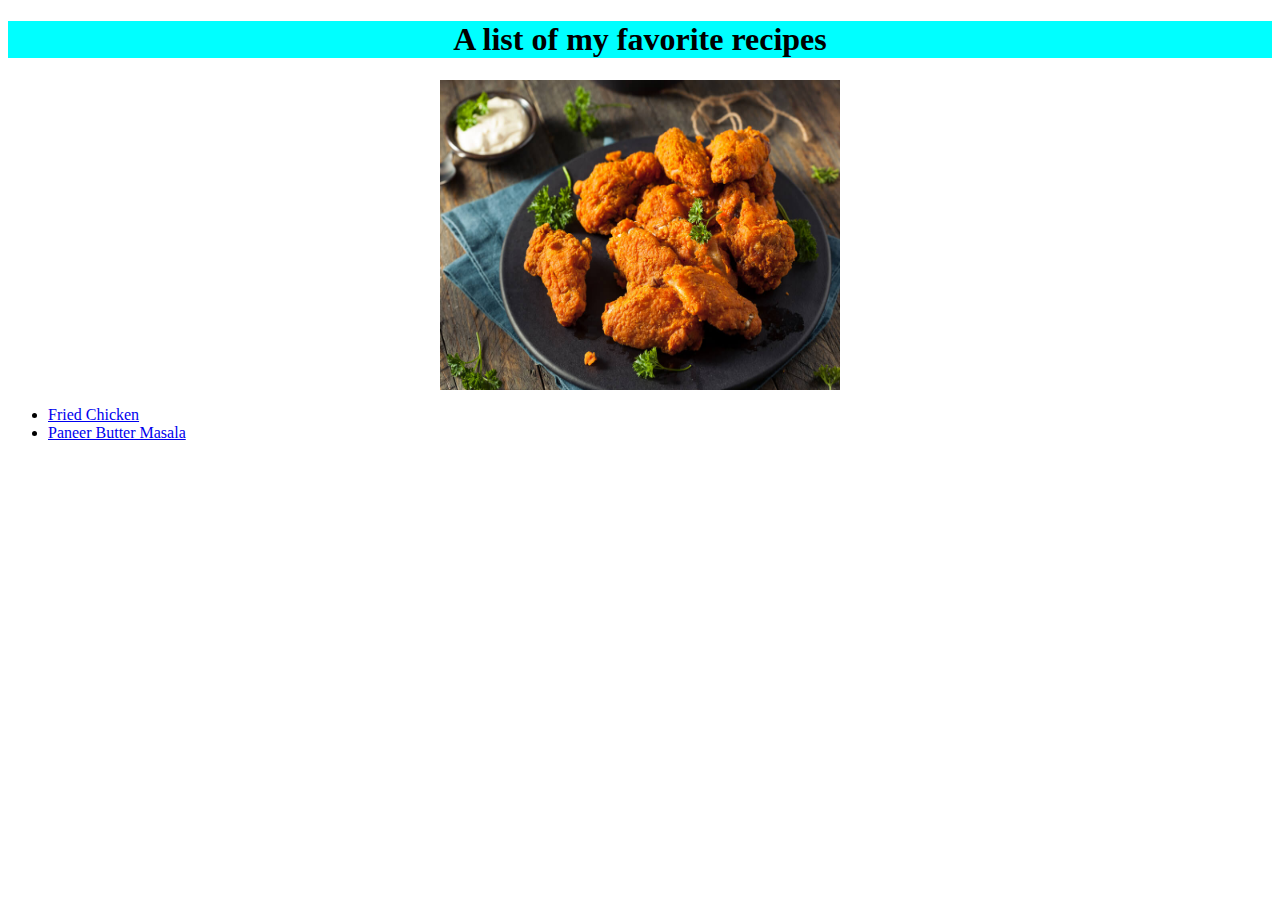
<file: index.html>
<!DOCTYPE html>
<html lang="en">
<head>
    <meta charset="UTF-8">
    <meta name="viewport" content="width=device-width, initial-scale=1.0">
    <title>Document</title>
    <link rel="stylesheet" href="style.css">
</head>
<body>
    <h1 >A list of my favorite recipes</h1>
    <img src="images/friedchicken.jpg" alt="A dog sleeping" class = "center">
    <!--A list of all the recipes-->
    

    <ul>
        <li><a href="recipes/friedChicken.html">Fried Chicken</a></li>
        <li><a href="recipes/paneer.html">Paneer Butter Masala </a></li>
    </ul>
</body>
</html>
</file>
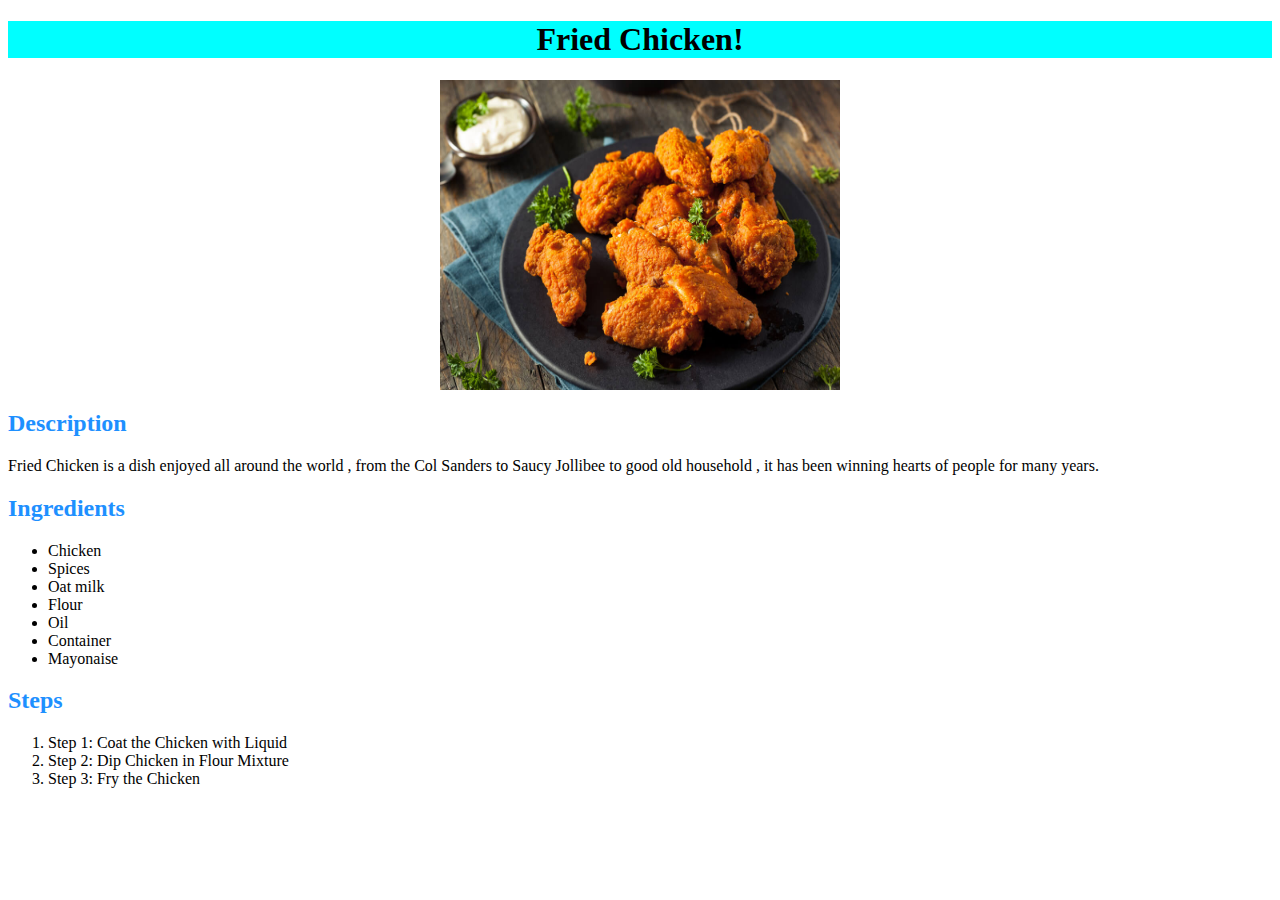
<file: recipes/friedChicken.html>
<!DOCTYPE html>
<html lang="en">
<head>
    <meta charset="UTF-8">
    <meta name="viewport" content="width=device-width, initial-scale=1.0">
    <title>Document</title>
    <link rel="stylesheet" href="../style.css">
</head>
<body>
    <h1>Fried Chicken!</h1>
    <img class="center" src="../images/friedchicken.jpg" alt="Finger looking good fried chicken">
    
    <!--This section provides the description of the recipe-->
    <h2>Description</h2>
    <p>
        Fried Chicken is a dish enjoyed all around the world , from the Col Sanders to Saucy Jollibee to good old
        household , it has been winning hearts of people for many years.
    </p>

    <!--Ingredients of the recipe-->
    <h2>Ingredients</h2>
    <ul>
        <li>Chicken</li>
        <li>Spices</li>
        <li>Oat milk</li>
        <li>Flour</li>
        <li>Oil</li>
        <li>Container</li>
        <li>Mayonaise</li>
    </ul>

    <!--Steps for the recipe-->
    <h2>Steps</h2>
    <ol>
        <li>Step 1: Coat the Chicken with Liquid</li>
        <li>Step 2: Dip Chicken in Flour Mixture </li>
        <li>Step 3: Fry the Chicken</li>
    </ol>
</body>
</html>
</file>
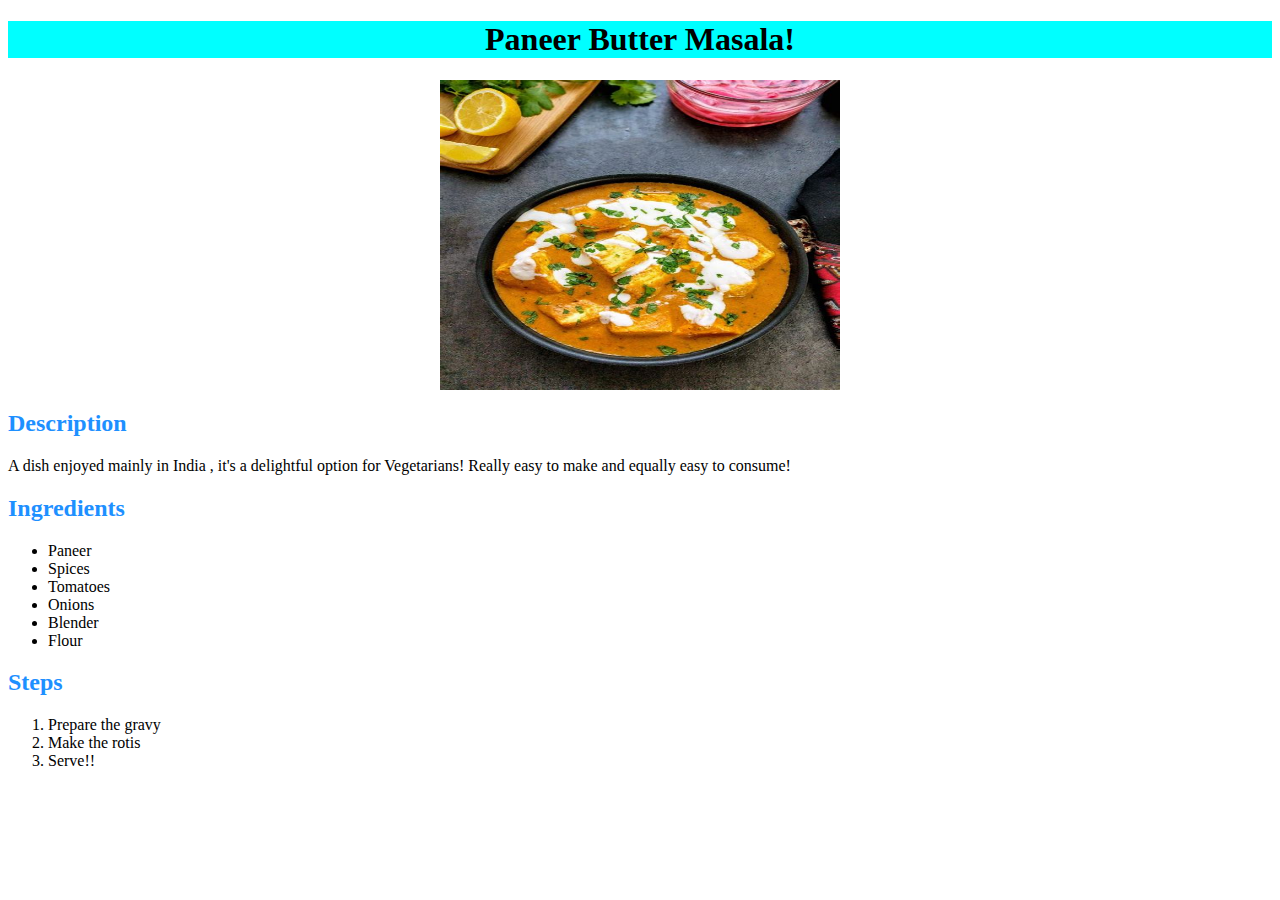
<file: recipes/paneer.html>
<!DOCTYPE html>
<html lang="en">
<head>
    <meta charset="UTF-8">
    <meta name="viewport" content="width=device-width, initial-scale=1.0">
    <title>Document</title>
    <link rel="stylesheet" href="../style.css">
</head>
<body>
    <h1>Paneer Butter Masala!</h1>
    <img class="center" src="../images/paneer.jpg" alt="Delicious looking panner butter masala">

    <!--This part provides the description of the recipe-->
    <h2>Description</h2>
    <p>
        A dish enjoyed mainly in India , it's a delightful option for Vegetarians!
        Really easy to make and equally easy to consume!
    </p>

    <!--Ingredients of the recipe-->
    <h2>Ingredients</h2>
    <ul>
        <li>Paneer</li>
        <li>Spices</li>
        <li>Tomatoes</li>
        <li>Onions</li>
        <li>Blender</li>
        <li>Flour</li>
    </ul>

    <!--Steps to make the recipe-->
    <h2>Steps</h2>
    <ol>
        <li>Prepare the gravy</li>
        <li>Make the rotis</li>
        <li>Serve!!</li>
    </ol>
</body>
</html>
</file>
<file: style.css>
.center {
    display: block;
    margin-left: auto;
    margin-right: auto;
    width: 400px;

    height: 310px  ;
}

h1{
    font-family: "Brush Script MT",cursive;
    text-align: center;
    background-color: aqua;
    color: black;

}

h2{
    font-family: "Times New Roman",serif;
    color:dodgerblue;
}
</file>
